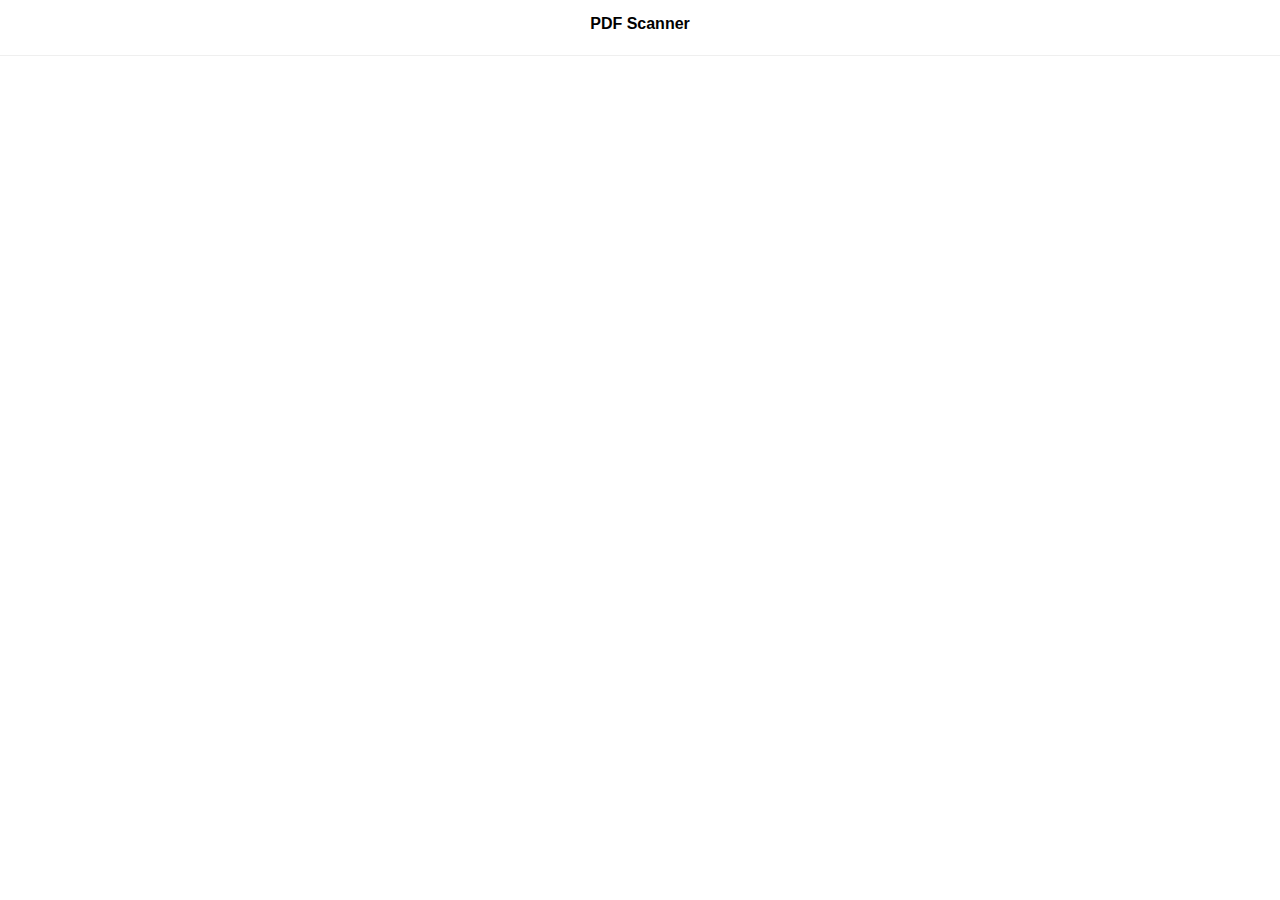
<file: resume.html>
<!DOCTYPE html>
<html lang="en">
  <head>
    <meta charset="UTF-8" />
    <meta name="viewport" content="width=device-width, initial-scale=1.0" />
    <link rel="stylesheet" href="style.css" />
    <title>Resume</title>
  </head>
  <body>
    <main>
      <header class="heder_main_sectre">
        <nav class="logo_box_main">
          <h4 class="logo_maijtr">PDF Scanner</h4>
        </nav>
      </header>
      <section class="open_ai_success">
        <div class="main_sec_block">
          <div class="main_side_sec_ttr w-100">
            <div class="w-100 main_block_block_td">
              <div class="main_block_tr_v">
                <div class="side_screenshot_menu">
                  <div>
                    <img src="img/screenshot.jpg" alt="" srcset="" />
                  </div>
                  <div class="text-center">
                    <div role="button" class="try_btn">Try Another</div>
                  </div>
                </div>
                <div class="main_block_dd_flex">
                  <div>
                    <div class="circle_main">
                      <svg
                        class="circle-chart"
                        viewBox="-1 0 36.83098862 33.83098862"
                        width="100"
                        height="100"
                        xmlns="http://www.w3.org/2000/svg"
                      >
                        <circle
                          class="circle-chart__background"
                          stroke="#eaeaea"
                          stroke-width="4"
                          fill="#fff"
                          cx="16.91549431"
                          cy="16.91549431"
                          r="15.91549431"
                        ></circle>
                        <circle
                          class="circle-chart__circle"
                          stroke="#06d79c"
                          stroke-width="4"
                          stroke-dasharray="100,100"
                          stroke-linecap="round"
                          fill="none"
                          cx="18.51549431"
                          cy="15.51549431"
                          r="14.91549431"
                        ></circle>
                        <g class="circle-chart__info">
                          <text
                            class="circle-chart__subline"
                            x="16.91549431"
                            y="20.5"
                            alignment-baseline="auto"
                            text-anchor="middle"
                            font-size="8"
                          >
                            100%
                          </text>
                        </g>
                      </svg>
                    </div>
                  </div>
                  <h4 class="text_block_hed">Webscore</h4>
                  <p class="paraGRph_text text-center">
                    Values are estimated and may vary. The performance score is
                    calculated directly from these metrics.See calculator.
                  </p>
                  <div class="dd_flex_main_block_tab">
                    <span class="lh-scorescale-range lh-scorescale-range--fail"
                      >0–49</span
                    >
                    <span
                      class="lh-scorescale-range lh-scorescale-range--average"
                      >50–89</span
                    >
                    <span class="lh-scorescale-range lh-scorescale-range--pass"
                      >90–100</span
                    >
                  </div>
                </div>
              </div>
              <div class="w-100">
                <div>
                  <div class="main_sec_box_tab bg_light_grn">
                    <div class="main_dois_flex">
                      <span class="text_maoin_t">Positives </span>
                      <div class="btn_main_tab_arrow">
                        <svg
                          width="18px"
                          height="18px"
                          fill="currentColor"
                          xmlns="http://www.w3.org/2000/svg"
                          height="1em"
                          viewBox="0 0 448 512"
                        >
                          <!--! Font Awesome Free 6.4.2 by @fontawesome - https://fontawesome.com License - https://fontawesome.com/license (Commercial License) Copyright 2023 Fonticons, Inc. -->
                          <path
                            d="M201.4 342.6c12.5 12.5 32.8 12.5 45.3 0l160-160c12.5-12.5 12.5-32.8 0-45.3s-32.8-12.5-45.3 0L224 274.7 86.6 137.4c-12.5-12.5-32.8-12.5-45.3 0s-12.5 32.8 0 45.3l160 160z"
                          />
                        </svg>
                      </div>
                    </div>
                    <div>
                      <div class="main_flex_tab">
                        <div class="check-data clr-green">
                          <svg
                            width="18px"
                            height="18px"
                            fill="currentColor"
                            xmlns="http://www.w3.org/2000/svg"
                            height="1em"
                            viewBox="0 0 512 512"
                          >
                            <!--! Font Awesome Free 6.4.2 by @fontawesome - https://fontawesome.com License - https://fontawesome.com/license (Commercial License) Copyright 2023 Fonticons, Inc. -->
                            <path
                              d="M256 512A256 256 0 1 0 256 0a256 256 0 1 0 0 512zM369 209L241 337c-9.4 9.4-24.6 9.4-33.9 0l-64-64c-9.4-9.4-9.4-24.6 0-33.9s24.6-9.4 33.9 0l47 47L335 175c9.4-9.4 24.6-9.4 33.9 0s9.4 24.6 0 33.9z"
                            />
                          </svg>
                        </div>
                        <div>
                          <span class="txt_main_blkdr"
                            >Serve static assets with an efficient cache policy
                          </span>
                        </div>
                      </div>
                      <div class="main_flex_tab">
                        <div class="check-data clr-green">
                          <svg
                            width="18px"
                            height="18px"
                            fill="currentColor"
                            xmlns="http://www.w3.org/2000/svg"
                            height="1em"
                            viewBox="0 0 512 512"
                          >
                            <!--! Font Awesome Free 6.4.2 by @fontawesome - https://fontawesome.com License - https://fontawesome.com/license (Commercial License) Copyright 2023 Fonticons, Inc. -->
                            <path
                              d="M256 512A256 256 0 1 0 256 0a256 256 0 1 0 0 512zM369 209L241 337c-9.4 9.4-24.6 9.4-33.9 0l-64-64c-9.4-9.4-9.4-24.6 0-33.9s24.6-9.4 33.9 0l47 47L335 175c9.4-9.4 24.6-9.4 33.9 0s9.4 24.6 0 33.9z"
                            />
                          </svg>
                        </div>
                        <div>
                          <span class="txt_main_blkdr"
                            >Serve static assets with an efficient cache policy
                          </span>
                        </div>
                      </div>
                      <div class="main_flex_tab">
                        <div class="check-data clr-green">
                          <svg
                            width="18px"
                            height="18px"
                            fill="currentColor"
                            xmlns="http://www.w3.org/2000/svg"
                            height="1em"
                            viewBox="0 0 512 512"
                          >
                            <!--! Font Awesome Free 6.4.2 by @fontawesome - https://fontawesome.com License - https://fontawesome.com/license (Commercial License) Copyright 2023 Fonticons, Inc. -->
                            <path
                              d="M256 512A256 256 0 1 0 256 0a256 256 0 1 0 0 512zM369 209L241 337c-9.4 9.4-24.6 9.4-33.9 0l-64-64c-9.4-9.4-9.4-24.6 0-33.9s24.6-9.4 33.9 0l47 47L335 175c9.4-9.4 24.6-9.4 33.9 0s9.4 24.6 0 33.9z"
                            />
                          </svg>
                        </div>
                        <div>
                          <span class="txt_main_blkdr"
                            >Serve static assets with an efficient cache policy
                          </span>
                        </div>
                      </div>
                    </div>
                  </div>
                  <div class="main_sec_box_tab bg_light_yelow">
                    <div class="main_dois_flex">
                      <span class="text_maoin_t"> Things Need to improve</span>
                      <div class="btn_main_tab_arrow">
                        <svg
                          width="18px"
                          height="18px"
                          fill="currentColor"
                          xmlns="http://www.w3.org/2000/svg"
                          height="1em"
                          viewBox="0 0 448 512"
                        >
                          <!--! Font Awesome Free 6.4.2 by @fontawesome - https://fontawesome.com License - https://fontawesome.com/license (Commercial License) Copyright 2023 Fonticons, Inc. -->
                          <path
                            d="M201.4 342.6c12.5 12.5 32.8 12.5 45.3 0l160-160c12.5-12.5 12.5-32.8 0-45.3s-32.8-12.5-45.3 0L224 274.7 86.6 137.4c-12.5-12.5-32.8-12.5-45.3 0s-12.5 32.8 0 45.3l160 160z"
                          />
                        </svg>
                      </div>
                    </div>
                    <div>
                      <div class="main_flex_tab">
                        <div class="check-data clr-yellow">
                          <svg
                            width="18px"
                            height="18px"
                            fill="currentColor"
                            xmlns="http://www.w3.org/2000/svg"
                            height="1em"
                            viewBox="0 0 512 512"
                          >
                            <!--! Font Awesome Free 6.4.2 by @fontawesome - https://fontawesome.com License - https://fontawesome.com/license (Commercial License) Copyright 2023 Fonticons, Inc. -->
                            <path
                              d="M256 512A256 256 0 1 0 256 0a256 256 0 1 0 0 512zM216 336h24V272H216c-13.3 0-24-10.7-24-24s10.7-24 24-24h48c13.3 0 24 10.7 24 24v88h8c13.3 0 24 10.7 24 24s-10.7 24-24 24H216c-13.3 0-24-10.7-24-24s10.7-24 24-24zm40-208a32 32 0 1 1 0 64 32 32 0 1 1 0-64z"
                            />
                          </svg>
                        </div>
                        <div>
                          <span class="txt_main_blkdr"
                            >Serve static assets with an efficient cache policy
                          </span>
                        </div>
                      </div>
                      <div class="main_flex_tab">
                        <div class="check-data clr-yellow">
                          <svg
                            width="18px"
                            height="18px"
                            fill="currentColor"
                            xmlns="http://www.w3.org/2000/svg"
                            height="1em"
                            viewBox="0 0 512 512"
                          >
                            <!--! Font Awesome Free 6.4.2 by @fontawesome - https://fontawesome.com License - https://fontawesome.com/license (Commercial License) Copyright 2023 Fonticons, Inc. -->
                            <path
                              d="M256 512A256 256 0 1 0 256 0a256 256 0 1 0 0 512zM216 336h24V272H216c-13.3 0-24-10.7-24-24s10.7-24 24-24h48c13.3 0 24 10.7 24 24v88h8c13.3 0 24 10.7 24 24s-10.7 24-24 24H216c-13.3 0-24-10.7-24-24s10.7-24 24-24zm40-208a32 32 0 1 1 0 64 32 32 0 1 1 0-64z"
                            />
                          </svg>
                        </div>
                        <div>
                          <span class="txt_main_blkdr"
                            >Serve static assets with an efficient cache policy
                          </span>
                        </div>
                      </div>
                      <div class="main_flex_tab">
                        <div class="check-data clr-yellow">
                          <svg
                            width="18px"
                            height="18px"
                            fill="currentColor"
                            xmlns="http://www.w3.org/2000/svg"
                            height="1em"
                            viewBox="0 0 512 512"
                          >
                            <!--! Font Awesome Free 6.4.2 by @fontawesome - https://fontawesome.com License - https://fontawesome.com/license (Commercial License) Copyright 2023 Fonticons, Inc. -->
                            <path
                              d="M256 512A256 256 0 1 0 256 0a256 256 0 1 0 0 512zM216 336h24V272H216c-13.3 0-24-10.7-24-24s10.7-24 24-24h48c13.3 0 24 10.7 24 24v88h8c13.3 0 24 10.7 24 24s-10.7 24-24 24H216c-13.3 0-24-10.7-24-24s10.7-24 24-24zm40-208a32 32 0 1 1 0 64 32 32 0 1 1 0-64z"
                            />
                          </svg>
                        </div>
                        <div>
                          <span class="txt_main_blkdr"
                            >Serve static assets with an efficient cache policy
                          </span>
                        </div>
                      </div>
                      <div class="main_flex_tab">
                        <div class="check-data clr-yellow">
                          <svg
                            width="18px"
                            height="18px"
                            fill="currentColor"
                            xmlns="http://www.w3.org/2000/svg"
                            height="1em"
                            viewBox="0 0 512 512"
                          >
                            <!--! Font Awesome Free 6.4.2 by @fontawesome - https://fontawesome.com License - https://fontawesome.com/license (Commercial License) Copyright 2023 Fonticons, Inc. -->
                            <path
                              d="M256 512A256 256 0 1 0 256 0a256 256 0 1 0 0 512zM216 336h24V272H216c-13.3 0-24-10.7-24-24s10.7-24 24-24h48c13.3 0 24 10.7 24 24v88h8c13.3 0 24 10.7 24 24s-10.7 24-24 24H216c-13.3 0-24-10.7-24-24s10.7-24 24-24zm40-208a32 32 0 1 1 0 64 32 32 0 1 1 0-64z"
                            />
                          </svg>
                        </div>
                        <div>
                          <span class="txt_main_blkdr"
                            >Serve static assets with an efficient cache policy
                          </span>
                        </div>
                      </div>
                    </div>
                  </div>
                  <div class="main_sec_box_tab bg_light_red">
                    <div class="main_dois_flex">
                      <span class="text_maoin_t"> Negatives</span>
                      <div class="btn_main_tab_arrow">
                        <svg
                          width="18px"
                          height="18px"
                          fill="currentColor"
                          xmlns="http://www.w3.org/2000/svg"
                          height="1em"
                          viewBox="0 0 448 512"
                        >
                          <!--! Font Awesome Free 6.4.2 by @fontawesome - https://fontawesome.com License - https://fontawesome.com/license (Commercial License) Copyright 2023 Fonticons, Inc. -->
                          <path
                            d="M201.4 342.6c12.5 12.5 32.8 12.5 45.3 0l160-160c12.5-12.5 12.5-32.8 0-45.3s-32.8-12.5-45.3 0L224 274.7 86.6 137.4c-12.5-12.5-32.8-12.5-45.3 0s-12.5 32.8 0 45.3l160 160z"
                          />
                        </svg>
                      </div>
                    </div>
                    <div>
                      <div class="main_flex_tab">
                        <div class="check-data clr-red">
                          <svg
                            width="18px"
                            height="18px"
                            fill="currentColor"
                            xmlns="http://www.w3.org/2000/svg"
                            height="1em"
                            viewBox="0 0 512 512"
                          >
                            <!--! Font Awesome Free 6.4.2 by @fontawesome - https://fontawesome.com License - https://fontawesome.com/license (Commercial License) Copyright 2023 Fonticons, Inc. -->
                            <path
                              d="M256 512A256 256 0 1 0 256 0a256 256 0 1 0 0 512zM175 175c9.4-9.4 24.6-9.4 33.9 0l47 47 47-47c9.4-9.4 24.6-9.4 33.9 0s9.4 24.6 0 33.9l-47 47 47 47c9.4 9.4 9.4 24.6 0 33.9s-24.6 9.4-33.9 0l-47-47-47 47c-9.4 9.4-24.6 9.4-33.9 0s-9.4-24.6 0-33.9l47-47-47-47c-9.4-9.4-9.4-24.6 0-33.9z"
                            />
                          </svg>
                        </div>
                        <div>
                          <span class="txt_main_blkdr"
                            >Serve static assets with an efficient cache policy
                          </span>
                        </div>
                      </div>
                      <div class="main_flex_tab">
                        <div class="check-data clr-red">
                          <svg
                            width="18px"
                            height="18px"
                            fill="currentColor"
                            xmlns="http://www.w3.org/2000/svg"
                            height="1em"
                            viewBox="0 0 512 512"
                          >
                            <!--! Font Awesome Free 6.4.2 by @fontawesome - https://fontawesome.com License - https://fontawesome.com/license (Commercial License) Copyright 2023 Fonticons, Inc. -->
                            <path
                              d="M256 512A256 256 0 1 0 256 0a256 256 0 1 0 0 512zM175 175c9.4-9.4 24.6-9.4 33.9 0l47 47 47-47c9.4-9.4 24.6-9.4 33.9 0s9.4 24.6 0 33.9l-47 47 47 47c9.4 9.4 9.4 24.6 0 33.9s-24.6 9.4-33.9 0l-47-47-47 47c-9.4 9.4-24.6 9.4-33.9 0s-9.4-24.6 0-33.9l47-47-47-47c-9.4-9.4-9.4-24.6 0-33.9z"
                            />
                          </svg>
                        </div>
                        <div>
                          <span class="txt_main_blkdr"
                            >Serve static assets with an efficient cache policy
                          </span>
                        </div>
                      </div>
                      <div class="main_flex_tab">
                        <div class="check-data clr-red">
                          <svg
                            width="18px"
                            height="18px"
                            fill="currentColor"
                            xmlns="http://www.w3.org/2000/svg"
                            height="1em"
                            viewBox="0 0 512 512"
                          >
                            <!--! Font Awesome Free 6.4.2 by @fontawesome - https://fontawesome.com License - https://fontawesome.com/license (Commercial License) Copyright 2023 Fonticons, Inc. -->
                            <path
                              d="M256 512A256 256 0 1 0 256 0a256 256 0 1 0 0 512zM175 175c9.4-9.4 24.6-9.4 33.9 0l47 47 47-47c9.4-9.4 24.6-9.4 33.9 0s9.4 24.6 0 33.9l-47 47 47 47c9.4 9.4 9.4 24.6 0 33.9s-24.6 9.4-33.9 0l-47-47-47 47c-9.4 9.4-24.6 9.4-33.9 0s-9.4-24.6 0-33.9l47-47-47-47c-9.4-9.4-9.4-24.6 0-33.9z"
                            />
                          </svg>
                        </div>
                        <div>
                          <span class="txt_main_blkdr"
                            >Serve static assets with an efficient cache policy
                          </span>
                        </div>
                      </div>
                      <div class="main_flex_tab">
                        <div class="check-data clr-red">
                          <svg
                            width="18px"
                            height="18px"
                            fill="currentColor"
                            xmlns="http://www.w3.org/2000/svg"
                            height="1em"
                            viewBox="0 0 512 512"
                          >
                            <!--! Font Awesome Free 6.4.2 by @fontawesome - https://fontawesome.com License - https://fontawesome.com/license (Commercial License) Copyright 2023 Fonticons, Inc. -->
                            <path
                              d="M256 512A256 256 0 1 0 256 0a256 256 0 1 0 0 512zM175 175c9.4-9.4 24.6-9.4 33.9 0l47 47 47-47c9.4-9.4 24.6-9.4 33.9 0s9.4 24.6 0 33.9l-47 47 47 47c9.4 9.4 9.4 24.6 0 33.9s-24.6 9.4-33.9 0l-47-47-47 47c-9.4 9.4-24.6 9.4-33.9 0s-9.4-24.6 0-33.9l47-47-47-47c-9.4-9.4-9.4-24.6 0-33.9z"
                            />
                          </svg>
                        </div>
                        <div>
                          <span class="txt_main_blkdr"
                            >Serve static assets with an efficient cache policy
                          </span>
                        </div>
                      </div>
                    </div>
                  </div>
                </div>
              </div>
            </div>
          </div>
        </div>
      </section>
    </main>
  </body>
</html>
</file>
<file: style.css>
body {
  font-family: "Inter", sans-serif;
  -webkit-font-smoothing: antialiased;
}
html {
  width: 100%;
  overflow-x: hidden;
}
html {
  -webkit-text-size-adjust: 100%;
  -ms-text-size-adjust: 100%;
}
* {
  margin: 0;
  padding: 0;
}
* {
  -webkit-box-sizing: border-box;
  -moz-box-sizing: border-box;
  box-sizing: border-box;
}
:before,
:after {
  -webkit-box-sizing: border-box;
  -moz-box-sizing: border-box;
  box-sizing: border-box;
}
.txt_main_blkdr_info{
  font-size: 14px;
}
.open_ai_success,.loader_main_box, .file_selected, .try_agin_btn, .image_main_tre{
  display: none;
}
.main_block {
  position: relative;
  width: 100%;
  height: calc(100vh - 50px);
  overflow: hidden;
}
.section_block {
  padding-left: 2.5rem;
  padding-right: 2.5rem;
  padding-bottom: 5rem;
  padding-top: 1.25rem;
}
.pos_relative {
  position: relative;
}
.text_hed_main {
  font-size: 32px;
  font-weight: 600;
  color: #1d1d1d;
}
.main_section_tab_hed_tab {
  display: flex;
  gap: 10px;
  justify-content: center;
  text-align: center;
}
.paraGRph_text {
  font-size: 0.875rem;
  line-height: 1.25rem;
  color: #5c5c5c;
  font-weight: 400;
  margin-bottom: 25px;
}
.main_conten_upload_section {
  width: 100%;
  max-width: 1440px;
  border-radius: 1.5rem;
  height: 100%;
}
.pad_top24 {
}
.mar_top32 {
  margin-top: 2.5rem;
}
.pad_2px {
  padding: 0.75rem;
}
.main_upload_outer {
  display: flex;
  justify-content: center;
  align-items: center;
  height: 100%;
}
.bordeer_rad_sec {
  position: relative;
  display: flex;
  flex-direction: column;
  align-items: center;
  justify-content: center;
  background: #fff;
  width: 100%;
  height: 100%;
  border-radius: 16px;
  justify-content: center;
  align-items: center;
  text-align: center;
  min-height: 400px;

}
.draggable_main_tab_box {
  position: absolute; 
  width: 100%;
  height: 100%;
  pointer-events: none;
  top: 0;
  left: 0;
  background: transparent;
  border-radius: 12px;
  border: 1px dashed #2492ff91;
}
.el-upload__input {
  display: none;
}
.uplod_btn {
  height: 52px;
  background: #2492ff17;
  border-radius: 8px;
  font-style: normal;
  font-weight: 500;
  font-size: 18px;
  line-height: 24px;
  color: #2492ff;
  border: none;
  position: relative;
  border: 1px solid #b3d9ff;
  z-index: 3;
  padding: 14px 16px 14px 14px;
  min-width: 250px;
  text-align: center;
  cursor: pointer;
}
.uplod_btn:hover {
  background: #2492ff29;
}
.text_para_htre {
  font-size: 13px;
  font-weight: 400;
  text-align: center;
}
.main_block_tr {
  display: flex;
  flex-direction: column;
  gap: 10px;
  margin-bottom: 20px;
  margin-top: 20px;
}
.heder_main_sectre {
  position: sticky;
  top: 0;
  z-index: 100000;
}
.logo_box_main {
  position: relative;
  z-index: 48;
  width: 100%;
  color: #000;
  background-color: #fff;
  height: 56px;
  display: flex;
  justify-content: center;
  width: 100%;
  padding: 15px 15px;
  vertical-align: middle;
  border-bottom: 1px solid #efefef;
  text-align: center;
}
.logo_maijtr {
  width: 100%;
  padding-right: 16px;
  padding-left: 16px;
  margin-right: auto;
  margin-left: auto;
}
.bg_light_bluer {
  background: #e9f3ff;
}

.loader {
  --background: linear-gradient(135deg, #23c4f8, #275efe);
  --shadow: rgba(39, 94, 254, 0.28);
  --text: #6c7486;
  --page: rgba(255, 255, 255, 0.36);
  --page-fold: rgba(255, 255, 255, 0.52);
  --duration: 3s;
  width: 200px;
  height: 140px;
  position: relative;
}

.loader:before,
.loader:after {
  --r: -6deg;
  content: "";
  position: absolute;
  bottom: 8px;
  width: 120px;
  top: 80%;
  box-shadow: 0 16px 12px var(--shadow);
  transform: rotate(var(--r));
}

.loader:before {
  left: 4px;
}

.loader:after {
  --r: 6deg;
  right: 4px;
}

.loader div {
  width: 100%;
  height: 100%;
  border-radius: 13px;
  position: relative;
  z-index: 1;
  perspective: 600px;
  box-shadow: 0 4px 6px var(--shadow);
  background-image: var(--background);
}

.loader div ul {
  margin: 0;
  padding: 0;
  list-style: none;
  position: relative;
}

.loader div ul li {
  --r: 180deg;
  --o: 0;
  --c: var(--page);
  position: absolute;
  top: 10px;
  left: 10px;
  transform-origin: 100% 50%;
  color: var(--c);
  opacity: var(--o);
  transform: rotateY(var(--r));
  -webkit-animation: var(--duration) ease infinite;
  animation: var(--duration) ease infinite;
}

.loader div ul li:nth-child(2) {
  --c: var(--page-fold);
  -webkit-animation-name: page-2;
  animation-name: page-2;
}

.loader div ul li:nth-child(3) {
  --c: var(--page-fold);
  -webkit-animation-name: page-3;
  animation-name: page-3;
}

.loader div ul li:nth-child(4) {
  --c: var(--page-fold);
  -webkit-animation-name: page-4;
  animation-name: page-4;
}

.loader div ul li:nth-child(5) {
  --c: var(--page-fold);
  -webkit-animation-name: page-5;
  animation-name: page-5;
}

.loader div ul li svg {
  width: 90px;
  height: 120px;
  display: block;
}

.loader div ul li:first-child {
  --r: 0deg;
  --o: 1;
}

.loader div ul li:last-child {
  --o: 1;
}

.loader span {
  display: block;
  left: 0;
  right: 0;
  top: 100%;
  margin-top: 20px;
  text-align: center;
  color: var(--text);
}

@keyframes page-2 {
  0% {
    transform: rotateY(180deg);
    opacity: 0;
  }

  20% {
    opacity: 1;
  }

  35%,
  100% {
    opacity: 0;
  }

  50%,
  100% {
    transform: rotateY(0deg);
  }
}

@keyframes page-3 {
  15% {
    transform: rotateY(180deg);
    opacity: 0;
  }

  35% {
    opacity: 1;
  }

  50%,
  100% {
    opacity: 0;
  }

  65%,
  100% {
    transform: rotateY(0deg);
  }
}

@keyframes page-4 {
  30% {
    transform: rotateY(180deg);
    opacity: 0;
  }

  50% {
    opacity: 1;
  }

  65%,
  100% {
    opacity: 0;
  }

  80%,
  100% {
    transform: rotateY(0deg);
  }
}

@keyframes page-5 {
  45% {
    transform: rotateY(180deg);
    opacity: 0;
  }

  65% {
    opacity: 1;
  }

  80%,
  100% {
    opacity: 0;
  }

  95%,
  100% {
    transform: rotateY(0deg);
  }
}

input[type="checkbox"],
input[type="radio"] {
  appearance: none;
  -webkit-appearance: none;
  -moz-appearance: none;
  height: 1.5rem;
  display: inline-block;
  vertical-align: top;
  position: relative;
  margin: 0;
  cursor: pointer;
  border: 1px solid #4f565d;
  background: #fff;
  transition: background 0.3s, border-color 0.3s, outline 0.2s;
}
input[type="checkbox"]:after,
input[type="radio"]:after {
  content: "";
  display: block;
  left: 0;
  top: 0;
  position: absolute;
  transition: transform 0.3s ease, opacity 0.2s;
}
input[type="checkbox"]:checked,
input[type="radio"]:checked {
  background-color: #275efe;
  border-color: #275efe;
  transition: transform 0.6s cubic-bezier(0.2, 0.85, 0.32, 1.2), opacity 0.3s;
}
input[type="checkbox"]:disabled,
input[type="radio"]:disabled {
  background-color: #f6f8ff;
  border-color: #8f8f8f;
  cursor: not-allowed;
}
input[type="checkbox"]:disabled:checked,
input[type="radio"]:disabled:checked {
  background-color: #8f8f8f;
}
input[type="checkbox"]:disabled + label,
input[type="radio"]:disabled + label {
  cursor: not-allowed;
}
input[type="checkbox"]:hover:not(:checked):not(:disabled),
input[type="radio"]:hover:not(:checked):not(:disabled) {
  border-color: #275efe;
}
input[type="checkbox"]:focus-visible,
input[type="radio"]:focus-visible {
  outline: 2px solid #275efe;
  outline-offset: 4px;
}
input[type="checkbox"]:not(.switch),
input[type="radio"]:not(.switch) {
  width: 1.5rem;
}
input[type="checkbox"] + label,
input[type="radio"] + label {
  display: inline-block;
  cursor: pointer;
  font-size: 1.4rem;
  margin-left: 0.2em;
  vertical-align: top;
}
input[type="checkbox"]:not(.switch) {
  border-radius: 0.7rem;
}
input[type="checkbox"]:not(.switch):after {
  border: 2px solid #fff;
  height: 45%;
  width: 25%;
  border-top: 0;
  border-left: 0;
  left: 38%;
  top: 20%;
  transform: rotate(20deg);
}
input[type="checkbox"]:not(.switch):disabled:not(:checked):after {
  border-color: #f6f8ff;
}
input[type="checkbox"]:not(.switch):checked:after {
  transform: rotate(43deg);
}
input[type="checkbox"].switch {
  width: 3.8rem;
  border-radius: 1.1rem;
}
input[type="checkbox"].switch:after {
  left: 5%;
  top: 10%;
  border-radius: 50%;
  width: 45%;
  height: 80%;
  background: #4f565d;
  transform: translateX(0);
}
input[type="checkbox"].switch:checked:after {
  background: #f6f8ff;
  transform: translateX(100%);
}
input[type="checkbox"].switch:disabled:not(:checked):after {
  background-color: #8f8f8f;
}
input[type="radio"] {
  border-radius: 50%;
}
input[type="radio"]:after {
  width: 100%;
  height: 100%;
  border-radius: 50%;
  background: #fff;
  transform: scale(0.7);
}
input[type="radio"]:disabled:after {
  background: #f6f8ff;
}
input[type="radio"]:checked:after {
  transform: scale(0.5);
}
.uncheck_list .check_list_tab {
  text-decoration: line-through;
}
.error_msg{
  padding: 15px 20px;
  font-size: 14px;
  line-height: 1.5;
}

/*.uncheck_list .check_list_tab {
  animation: shakeRight 0.3s ease 0s 1 normal forwards;
  pointer-events: none;
  position: relative;
  display: inline-block;
}
.uncheck_list .check_list_tab::before {
  content: "";
  border-top: 3px solid #babfd7;
  display: inline-block;
  position: absolute;
  top: calc(50% - 1.5px);
  width: 0;
  transition: width 0.15s ease-in;
}
.uncheck_list .check_list_tab::before {
  width: 100%;
}*/
.uncheck_list {
  opacity: 0.5;
  color: #848484;
  pointer-events: none;
}

@keyframesb shakeRight {
  0% {
    transform: translateX(0px);
  }
  50% {
    transform: translateX(10px);
  }
  100% {
    transform: translateX(0px);
  }
}

/* Resume page */
.main_side_sec_ttr {
  padding: 30px;
  display: flex;
  gap: 20px;
  border: 1px solid #d8d8d8;
  border-radius: 12px;
  margin-top: 60px;
  background-color: #fff;
}

.side_screenshot_menu {
  width: 320px;
  overflow: hidden;
  min-width: 320px;
  border: 1px solid #d5d5d5;
  padding: 20px 5px;
  border-radius: 6px;
  padding-top: 10px;
  max-height: 265px;
}
.side_screenshot_menu img {
  max-width: 100%;
}
.try_btn {
  padding: 10px 15px;
  border-radius: 84px;
  background-color: #4e23f8;
  color: #ffffff;
  font-weight: 500;
  display: inline-flex;
  margin-top: 20px;
  text-align: center;
  cursor: pointer;
}
.text-center {
  text-align: center;
}
.circle_main {
  height: 100px;
  width: 100px;
  line-height: 40px;
  font-size: 12px;
  text-align: center;
  border-radius: 100px;
  color: white;
  border: none;
}
.circle-chart__circle {
  animation: circle-chart-fill 2s reverse;
  transform: rotate(-90deg);
  transform-origin: center;
}
.main_block_dd_flex {
  display: flex;
  align-items: center;
  gap: 10px;
  justify-content: center;
  flex-direction: column;
  width: 100%;
}
.circle-chart__subline {
  font-weight: 600;
}
.text_block_hed {
  font-size: 22px;
  font-weight: 600;
}
.main_block_tr_v {
  width: 100%;
  background-color: #ffffff;
  border-radius: 16px;
  height: 100%;

  display: flex;
  gap: 30px;
}
.w-100 {
  width: 100%;
}
.main_sec_block {
  max-width: 1000px;
  width: calc(100% - 48px);
  margin: auto;
  padding: 24px;
  padding-top: 8px;
  flex-grow: 1;
  min-width: 344px;
}
.text_maoin_t {
  font-size: 16px;
  font-weight: 600;
  color: #333333;
}
.main_sec_box_tab {
  padding: 20px;
  background-color: #eaeaea;
  border-radius: 12px;
  float: left;
  width: 100%;
  margin-bottom: 20px;
}
.main_block_block_td {
  display: flex;
  flex-direction: column;
  gap: 20px;
}
.btn_main_tab_arrow {
  width: 25px;
  height: 25px;
  border-radius: 50%;
  background-color: #ffffff00;
  display: flex;
  justify-content: center;
  align-items: center;
  color: #848484;
  cursor: pointer;
}
.main_dois_flex {
  display: flex;
  width: 100%;
  justify-content: space-between;
  padding-bottom: 5px;
  margin-bottom: 15px;
  border-bottom: 1px solid #e0e0e0;
}
.txt_main_blkdr {
  font-size: 16px;
  font-weight: 500;
}
.main_flex_tab {
  display: flex;
  gap: 13px;
  align-items: center;
  margin-bottom: 10px;
}
.clr-green {
  color: #4ec286;
}
.bg_light_grn {
  background-color: #e9fff7;
}
.clr-yellow {
  color: coral;
}
.bg_light_yelow {
  background-color: #ffede6;
}

.clr-red {
  color: rgb(255 58 58);
}
.bg_light_red {
  background-color: #ffe5e5;
}
.dd_flex_main_block_tab {
  display: flex;
  justify-content: center;
  gap: 20px;
}
.tab_block_span {
  display: flex;
  align-items: center;
  white-space: nowrap;
  font-size: 12px;
}
.fail_tag {
}

.lh-scorescale-range {
  display: flex;
  align-items: center;
  white-space: nowrap;
  gap: 10px;
}
:root {
  --score-icon-size: 12px;
  --color-fail: var(--color-red);
  --color-red: #f33;
  --color-average: var(--color-orange);
  --color-orange: #fa3;
  --score-icon-size: 12px;
  --color-pass: var(--color-green);
  --color-green: #0c6;
}
.lh-metric__icon,
.lh-scorescale-range::before {
  content: "";
  width: var(--score-icon-size);
  height: var(--score-icon-size);
  display: inline-block;
  margin: var(--score-icon-margin);
}
.lh-audit--fail .lh-audit__score-icon,
.lh-audit--error .lh-audit__score-icon,
.lh-scorescale-range--fail::before {
  border-left: calc(var(--score-icon-size) / 2) solid transparent;
  border-right: calc(var(--score-icon-size) / 2) solid transparent;
  border-bottom: var(--score-icon-size) solid var(--color-fail);
  --icon-square-size: calc(var(--score-icon-size) * 0.88);
  --score-icon-size: 12px;
}
.lh-audit--average .lh-audit__score-icon,
.lh-scorescale-range--average::before {
  background: var(--color-average);
  width: var(--icon-square-size);
  height: var(--icon-square-size);
}
.lh-metric__icon,
.lh-scorescale-range::before {
  content: "";
  width: var(--score-icon-size);
  height: var(--score-icon-size);
  display: inline-block;
  margin: var(--score-icon-margin);
}
.lh-metric__icon,
.lh-scorescale-range::before {
  content: "";
  width: var(--score-icon-size);
  height: var(--score-icon-size);
  display: inline-block;
  margin: var(--score-icon-margin);
}
.lh-audit--pass .lh-audit__score-icon,
.lh-scorescale-range--pass::before {
  border-radius: 100%;
  background: var(--color-pass);
}

.circle-chart__background {
  fill: #e9fff9;
}
.try_btn {
  display: inline-flex;
  padding: 10px 15px;
  background-color: #4e23f8;
  border-radius: 99px;
}
.ocrloader {
  width: 360px;
  height: 290px;
  position: absolute;
  left: 50%;
  top: 50%;
  transform: translate(-50%, -50%);
  backface-visibility: hidden;
}
.ocrloader span {
  position: absolute;
  left: 0;
  top: 0;
  width: 100%;
  height: 75px;
  background-color: rgb(51 69 223 / 54%);
  z-index: 1;
  transform: translateY(175%);
  animation: move 0.7s cubic-bezier(0.15, 0.44, 0.76, 0.64);
  animation-iteration-count: infinite;
}
.ocrloader > div {
  z-index: 1;
  position: absolute;
  left: 50%;
  top: 50%;
  transform: translate(-50%, -50%);
  width: 100%;
  backface-visibility: hidden;
  max-height: 215px;
  overflow: hidden;
}
.ocrloader i {
  display: block;
  height: 1px;
  background: #000;
  margin: 0 auto 2px;
  margin: 0 auto 2.2px;
  backface-visibility: hidden;
}
.ocrloader i:nth-child(2) {
  width: 75%;
}
.ocrloader i:nth-child(3) {
  width: 81%;
}
.ocrloader i:nth-child(4) {
  width: 87%;
}
.ocrloader i:nth-child(6) {
  width: 71%;
}
.ocrloader i:nth-child(7) {
  width: 81%;
}
.ocrloader i:nth-child(8) {
  width: 65%;
}
.ocrloader i:nth-child(9) {
  width: 83%;
}
.ocrloader i:nth-child(10) {
  width: 75%;
}
.ocrloader i:nth-child(12) {
  width: 86%;
}
.ocrloader i:nth-child(14) {
  width: 65%;
}
.ocrloader i:nth-child(16) {
  width: 75%;
}
.ocrloader i:nth-child(18) {
  width: 83%;
}
.ocrloader:before,
.ocrloader:after,
.ocrloader em:after,
.ocrloader em:before {
  border-color: #000;
  content: "";
  position: absolute;
  width: 19px;
  height: 16px;
  border-style: solid;
  border-width: 0px;
}
.ocrloader:before {
  left: 0;
  top: 0;
  border-left-width: 1px;
  border-top-width: 1px;
}
.ocrloader:after {
  right: 0;
  top: 0;
  border-right-width: 1px;
  border-top-width: 1px;
}
.ocrloader em:before {
  left: 0;
  bottom: 0;
  border-left-width: 1px;
  border-bottom-width: 1px;
}
.ocrloader em:after {
  right: 0;
  bottom: 0;
  border-right-width: 1px;
  border-bottom-width: 1px;
}
@keyframes move {
  0%,
  100% {
    transform: translateY(135%);
  }
  50% {
    transform: translateY(0%);
  }
  75% {
    transform: translateY(272%);
  }
}
.upload_image_label{
  cursor: pointer;
}
.loader_main_box {
  margin-top: 365px;
}
.img_loader img {
  max-width: 100%;
}

.logo_main_gdgf {
  width: 230px;
  height: 100px;
  position: absolute;
  top: -18px;
}
.logo_main_gdgf img {
  max-width: 100%;
}
.progress_medium .circle-chart__circle {
  stroke: #fa3;
}

.progress_medium .circle-chart__background {
  fill: #fffaf2;
}
.progress_danger .circle-chart__circle {
  stroke: #f33;
}

.progress_danger .circle-chart__background {
  fill: #fff4f4;
}
.bg_grad_main {
  min-height: 100vh;
  background-image: linear-gradient(
    153deg,
    rgb(225 235 255/70%) 17%,
    rgb(252 255 225/80%)
  );
}
.logo_fgrt {
  display: flex;
  gap: 15px;
  align-items: center;
  vertical-align: middle;
  justify-content: center;
  margin-bottom: 15px;
}
.d-flex {
  display: flex;
}
.image_main_tre {
  max-width: 300px;
  max-height: 165px;
  border-radius: 12px;
  overflow: hidden;
  border: 1px solid #dfdfdf;
  position: relative;
}
.image_main_tre img {
  max-width: 100%;
}
.edit_btn {
  width: 32px;
  height: 32px;
  display: flex;
  justify-content: center;
  align-items: center;
  position: absolute;
  color: #ffffff;
  background: #1059ea;
  border-radius: 10px;
  top: 10px;
  right: 10px;
  visibility: hidden;
  opacity: 0;
  transform: scale(0);
  transition: all 250ms ease 0s;
  cursor: pointer;
}
.image_main_tre:hover .edit_btn {
  visibility: visible;
  opacity: 1;
  transform: scale(1);
}
.edit_btn:hover {
  background-color: #275efe;
}
@media (min-width: 768px) {
  .main_pad_min_bpox {
    padding-left: 8rem;
    padding-right: 8rem;
  }
  .md_pad_top_10px {
    padding-top: 2.5rem;
  }
}
</file>
